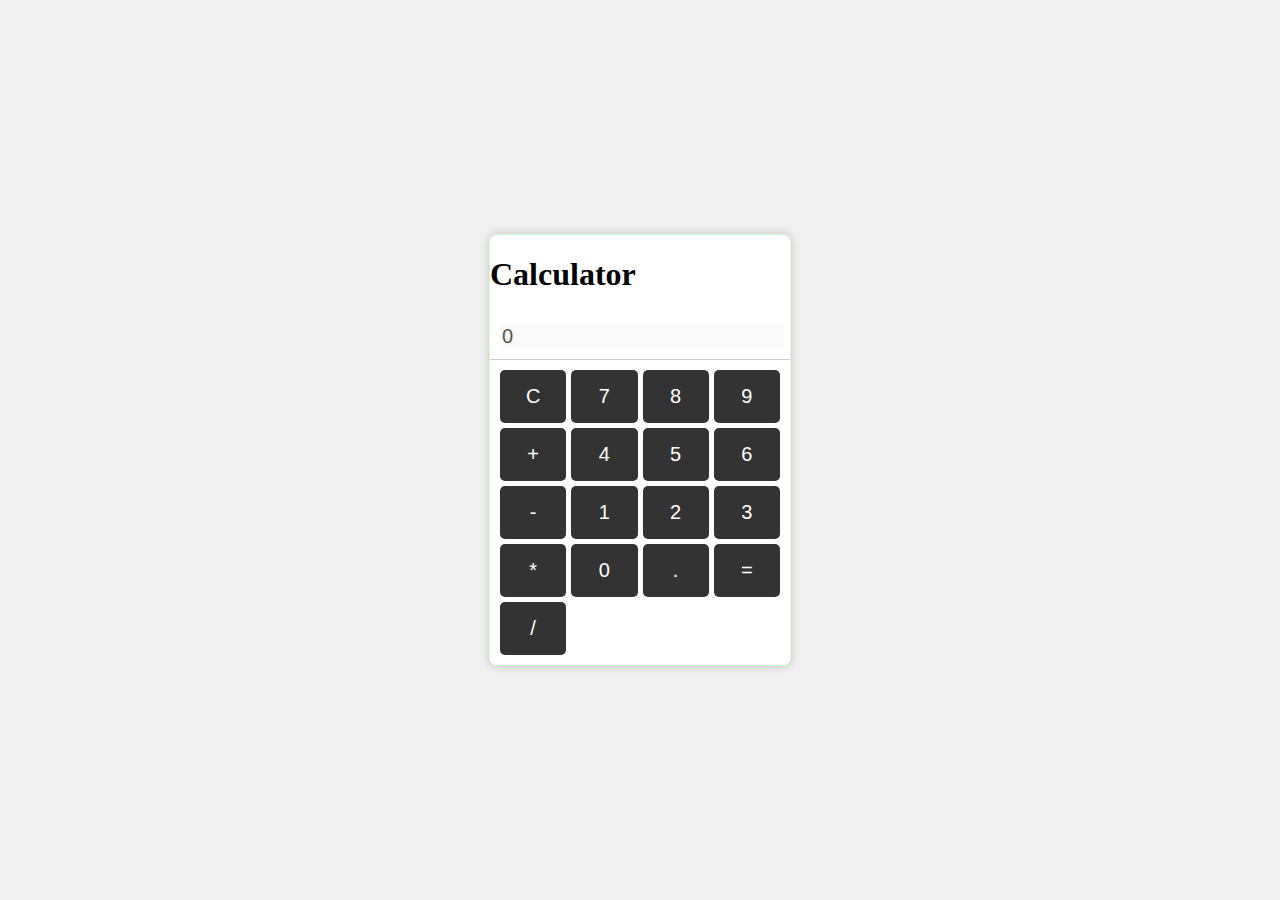
<file: calculator/index.html>
<!DOCTYPE html>
<html>
<head>
	
	  <meta charset="UTF-8">
    <meta name="viewport" content="width=device-width, initial-scale=1.0">
    <title>Calculator</title>
    <link rel="stylesheet" href="style.css">
	<title>Calculator</title>
</head>
<body>


 <div class="calculator">
 	<h1> Calculator</h1>
        <div class="output">
            <input type="text" id="result" value="0" disabled>
        </div>
        <div class="buttons">
            <button onclick="clearResult()">C</button>
            <button onclick="appendToResult('7')">7</button>
            <button onclick="appendToResult('8')">8</button>
            <button onclick="appendToResult('9')">9</button>
            <button onclick="appendToResult('+')">+</button>
            <button onclick="appendToResult('4')">4</button>
            <button onclick="appendToResult('5')">5</button>
            <button onclick="appendToResult('6')">6</button>
            <button onclick="appendToResult('-')">-</button>
            <button onclick="appendToResult('1')">1</button>
            <button onclick="appendToResult('2')">2</button>
            <button onclick="appendToResult('3')">3</button>
            <button onclick="appendToResult('*')">*</button>
            <button onclick="appendToResult('0')">0</button>
            <button onclick="appendToResult('.')">.</button>
            <button onclick="calculateResult()">=</button>
            <button onclick="appendToResult('/')">/</button>
        </div>
    </div>
    <script src="script.js"></script>

</body>
</html>
</file>
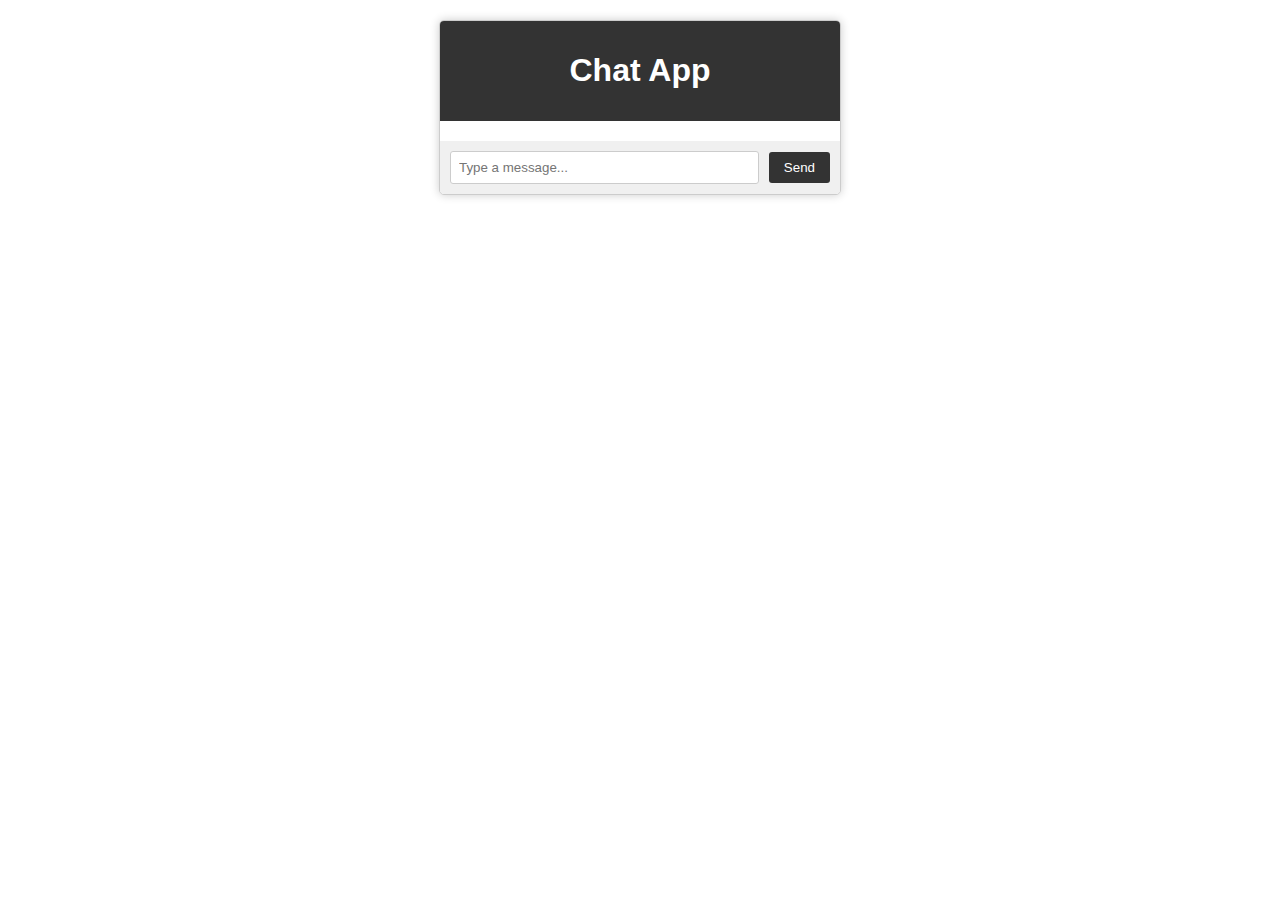
<file: Chat App/index.html>
<!DOCTYPE html>
<html lang="en">
<head>
    <meta charset="UTF-8">
    <meta name="viewport" content="width=device-width, initial-scale=1.0">
    <title>Chat App</title>
    <link rel="stylesheet" href="style.css">
</head>
<body>
    <div class="chat-container">
        <div class="chat-header">
            <h1>Chat App</h1>
        </div>
        <div class="chat-messages" id="chat-messages">
            <!-- Messages will be displayed here -->
        </div>
        <div class="chat-input">
            <input type="text" id="message-input" placeholder="Type a message...">
            <button id="send-button">Send</button>
        </div>
    </div>
    <script src="script.js"></script>
</body>
</html>
</file>
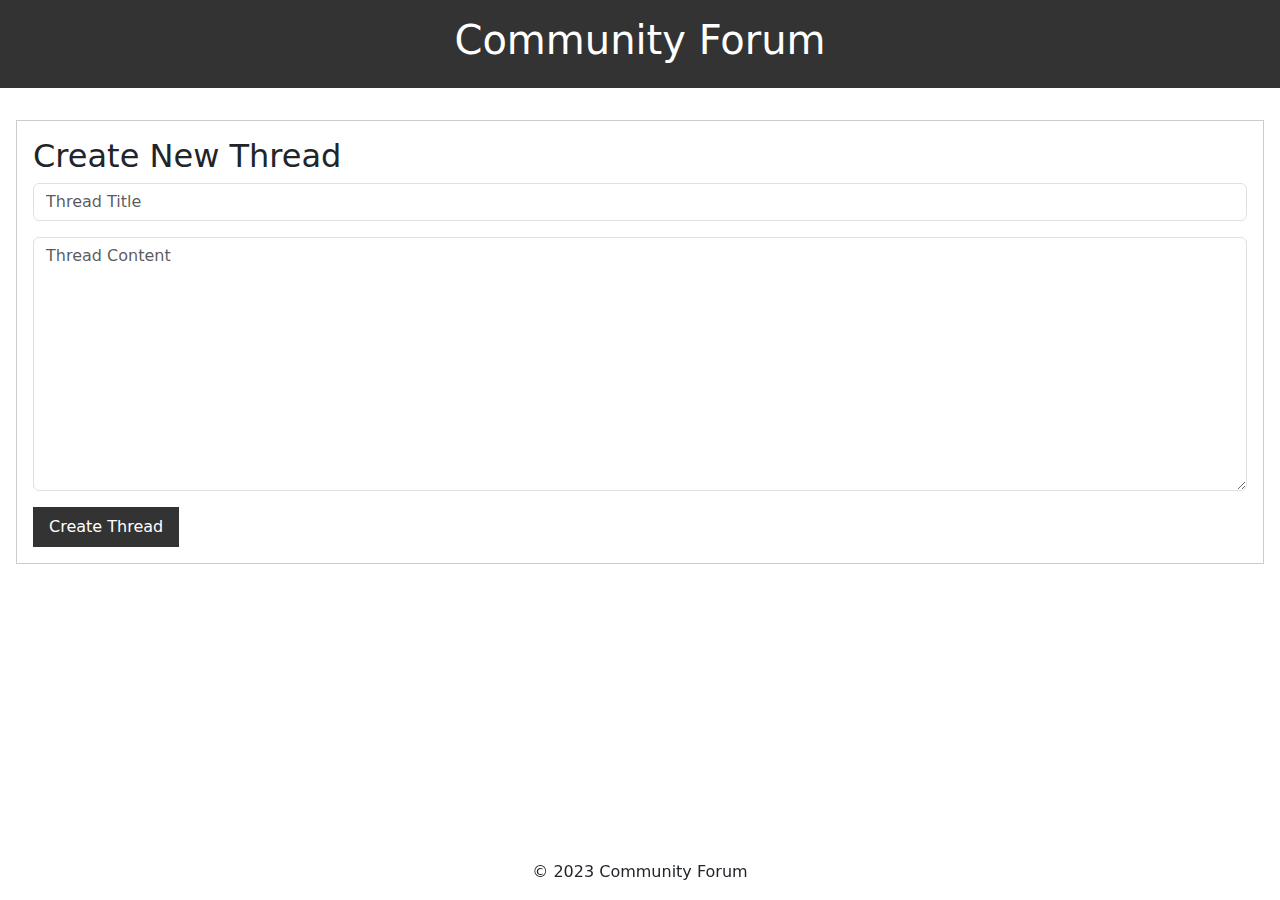
<file: community form/index.html>
<!DOCTYPE html>
<html lang="en">
<head>
    <meta charset="UTF-8">
    <meta name="viewport" content="width=device-width, initial-scale=1.0">
    <title>Community Forum</title>
    <link rel="stylesheet" href="styles.css">
       <link href="https://cdn.jsdelivr.net/npm/bootstrap@5.3.0/dist/css/bootstrap.min.css" rel="stylesheet">

</head>
<body>
    <!-- Header Section -->
    <header>
        <h1>Community Forum</h1>
    </header>

    <!-- Main Content Section -->
    <main>
        <!-- Forum Threads -->
        <section id="threads">
            <!-- Thread List Goes Here -->
     

        <!-- Create New Thread Form -->
        <section id="new-thread-form">
            <h2>Create New Thread</h2>
            <form action="create_thread.php" method="post">
                <input type="text" name="thread_title" placeholder="Thread Title" class="form-control" required>
                <textarea name="thread_content" placeholder="Thread Content" rows='10' class="form-control" required></textarea>
                <button type="submit">Create Thread</button>
            </form>
        </section>
    </main>
</section>
    <!-- Footer Section -->
    <footer  class="fixed-bottom" align='center'>
        <p>&copy; 2023 Community Forum</p>
    </footer>
</body>
</html>
</file>
<file: calculator/style.css>
body {
    display: flex;
    justify-content: center;
    align-items: center;
    height: 100vh;
    margin: 0;
    background-color: #f0f0f0;
}
h1{
    align-items: center;
}
.calculator {
    background-color: #fff;
    border: 1px solid #cfc;
    border-radius: 8px;
    width: 300px;
    box-shadow: 0px 0px 10px rgba(0, 0, 0, 0.2);
}

.output {
    text-align: right;
    padding: 10px;
    border-bottom: 1px solid #ccc;
}

.output input {
    width: 100%;
    font-size: 20px;
    border: none;
    outline: none;
}

.buttons {
    display: grid;
    grid-template-columns: repeat(4, 1fr);
    gap: 5px;
    padding: 10px;
}

button {
    padding: 15px;
    font-size: 20px;
    background-color: #333;
    color: #fff;
    border: none;
    border-radius: 5px;
    cursor: pointer;
}

button:hover {
    background-color: #444;
}
</file>
<file: Chat App/style.css>
body {
    font-family: Arial, sans-serif;
    margin: 0;
    padding: 0;
}

.chat-container {
    width: 400px;
    margin: 20px auto;
    border: 1px solid #ccc;
    border-radius: 5px;
    box-shadow: 0px 0px 10px rgba(0, 0, 0, 0.2);
    background-color: #fff;
    overflow: hidden;
}

.chat-header {
    background-color: #333;
    color: #fff;
    text-align: center;
    padding: 10px;
}

.chat-messages {
    max-height: 300px;
    overflow-y: scroll;
    padding: 10px;
}

.chat-input {
    display: flex;
    align-items: center;
    padding: 10px;
    background-color: #f0f0f0;
}

#message-input {
    flex-grow: 1;
    padding: 8px;
    border: 1px solid #ccc;
    border-radius: 3px;
    outline: none;
}

#send-button {
    margin-left: 10px;
    padding: 8px 15px;
    background-color: #333;
    color: #fff;
    border: none;
    border-radius: 3px;
    cursor: pointer;
}

#send-button:hover {
    background-color: #555;
}
</file>
<file: community form/styles.css>
body {
    font-family: Arial, sans-serif;
    margin: 0;
    padding: 0;
}

header {
    background-color: #333;
    color: #fff;
    text-align: center;
    padding: 1rem;
}

main {
    padding: 1rem;
}

#new-thread-form {
    margin-top: 1rem;
    border: 1px solid #ccc;
    padding: 1rem;
}

#new-thread-form h2 {
    margin-top: 0;
}

form input,
form textarea {
    display: block;
    width: 100%;
    margin-bottom: 1rem;
}

button {
    background-color: #333;
    color: #fff;
    padding: 0.5rem 1rem;
    border: none;
    cursor: pointer;
}
</file>
